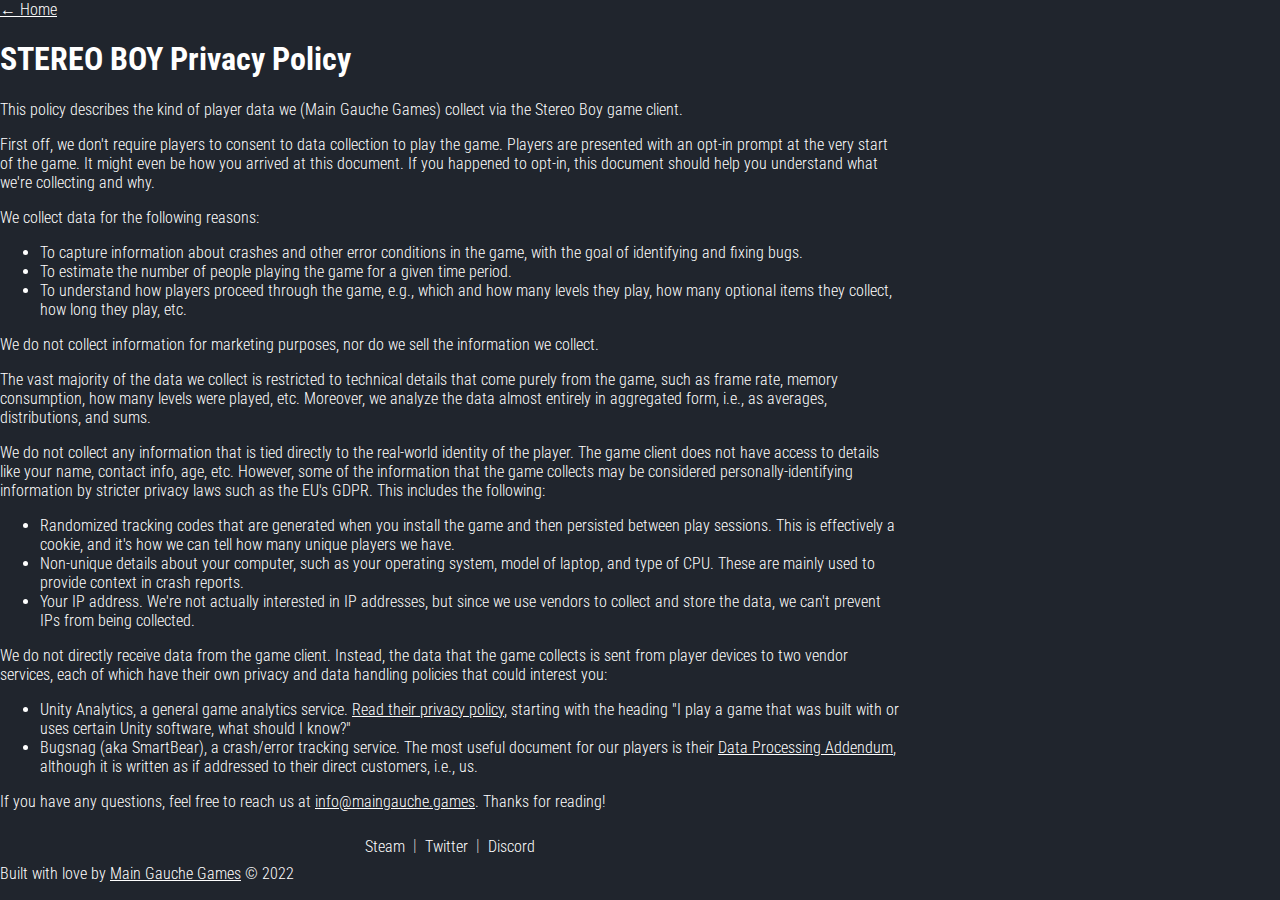
<file: privacy.html>
<!DOCTYPE html>
<html>

<head>
  <!-- Google tag (gtag.js) -->
  <script async src="https://www.googletagmanager.com/gtag/js?id=G-DM4PCHG8QN"></script>
  <script>
    window.dataLayer = window.dataLayer || [];
    function gtag(){dataLayer.push(arguments);}
    gtag('js', new Date());

    gtag('config', 'G-DM4PCHG8QN');
  </script>

  <title>STEREO BOY - MGG.006</title>
  <meta name="theme-color" content="#74c3e1" />
  <meta name='viewport' content='initial-scale=1, viewport-fit=cover'>

  <meta property="og:title" content="STEREO BOY - A sci-fi puzzle adventure" />
  <meta property="og:url" content="https://stereoboygame.com" />
  <meta property="og:description" content="Play on Steam! Available August 9, 2022 for Mac and Windows!" />
  <meta property="og:image" content="https://stereoboygame.com/meta.png" />
  <meta name="twitter:card" content="summary_large_image" />

  <link href="https://cdn.jsdelivr.net/npm/bootstrap@5.2.0-beta1/dist/css/bootstrap.min.css" rel="stylesheet"
    integrity="sha384-0evHe/X+R7YkIZDRvuzKMRqM+OrBnVFBL6DOitfPri4tjfHxaWutUpFmBp4vmVor" crossorigin="anonymous">
  <link rel="shortcut icon" href="favicon.ico" />
  <link rel="stylesheet" href="styles.css" />
</head>

<body>
  <div class="container pb-5">
    <div class="mt-5 col-10 offset-1">
      <a href="/">&larr; Home</a>
      <h1 class="mt-5">STEREO BOY Privacy Policy</h1>

      <p>This policy describes the kind of player data we (Main Gauche Games) collect via the Stereo Boy game client.
      </p>

      <p>First off, we don't require players to consent to data collection to play the game. Players are presented with
        an opt-in prompt at the very start of the game. It might even be how you arrived at this document. If you
        happened to opt-in, this document should help you understand what we're collecting and why.</p>

      <p>We collect data for the following reasons:</p>

      <ul>
        <li>To capture information about crashes and other error conditions in the game, with the goal of identifying
          and fixing bugs.</li>
        <li>To estimate the number of people playing the game for a given time period.</li>
        <li>To understand how players proceed through the game, e.g., which and how many levels they play, how many
          optional items they collect, how long they play, etc.</li>
      </ul>

      <p>We do not collect information for marketing purposes, nor do we sell the information we collect.</p>

      <p>The vast majority of the data we collect is restricted to technical details that come purely from the game,
        such as frame rate, memory consumption, how many levels were played, etc. Moreover, we analyze the data almost
        entirely in aggregated form, i.e., as averages, distributions, and sums.</p>

      <p>We do not collect any information that is tied directly to the real-world identity of the player. The game
        client does not have access to details like your name, contact info, age, etc. However, some of the information
        that the game collects may be considered personally-identifying information by stricter privacy laws such as the
        EU's GDPR. This includes the following:</p>

      <ul>
        <li>Randomized tracking codes that are generated when you install the game and then persisted between play
          sessions. This is effectively a cookie, and it's how we can tell how many unique players we have.</li>
        <li>Non-unique details about your computer, such as your operating system, model of laptop, and type of CPU. These are mainly used to provide context in crash reports.</li>
        <li>Your IP address. We're not actually interested in IP addresses, but since we use vendors to collect and
          store the data, we can't prevent IPs from being collected.</li>
      </ul>

      <p>We do not directly receive data from the game client. Instead, the data that the game collects is sent from
        player devices to two vendor services, each of which have their own privacy and data handling policies that
        could interest you:</p>

      <ul>
        <li>Unity Analytics, a general game analytics service. <a href="https://unity3d.com/legal/privacy-policy">Read
            their privacy policy</a>, starting with the heading "I play a game that was built with or uses certain Unity
          software, what should I know?"</li>
        <li>Bugsnag (aka SmartBear), a crash/error tracking service. The most useful document for our players is their
          <a href="https://smartbear.com/legal/data-processing-addendum/">Data Processing Addendum</a>, although it is
          written as if addressed to their direct customers, i.e., us.
        </li>
      </ul>

      <p>If you have any questions, feel free to reach us at <a
          href="mailto:info@maingauche.games">info@maingauche.games</a>. Thanks for reading!</p>

    </div>
  </div>

  <footer class="text-center d-flex justify-content-center align-items-center mt-5">
    <div class="container pb-4">
      <div class="links-container">
        <a href="https://store.steampowered.com/app/2073530/Stereo_Boy/" target="_blank">Steam</a>
        |
        <a href="http://twitter.com/maingauchegames/" target="_blank">Twitter</a>
        |
        <a href="https://discord.gg/rR5cqduuyK" target=" _blank">Discord</a>
      </div>

      <div>
        Built with love by
        <a href="https://maingauche.games">Main Gauche Games</a>
        &#169; 2022
      </div>
    </div>
  </footer>
</body>

</html>
</file>
<file: styles.css>
@import url('https://fonts.googleapis.com/css2?family=Roboto+Condensed:ital,wght@0,300;0,400;1,300;1,400&display=swap');

html {
  background-color: #20252D;
  font-family: "Roboto Condensed";
  font-weight: 300;
  height: 100%;
  overflow-x: hidden;
  max-width: 100%;
}

body {
  border: 0;
  margin: 0;
  position: relative;
  color: white;
  background-color: #20252D;
}

#header {
  background-color: #74c3e1;
}

#header .bg-container {
  background-image: url('background-edges-mobile-sm.jpg');
  background-position-x: center;
  background-size: cover;
  display: flex;
  flex-direction: column;
  justify-content: space-between;
  margin: 0 auto;
  height: 700px;
  padding-bottom: 100px;

}

#logo {
  max-height: 188px;
  max-width: 100%;
}

@media (max-width: 1300px) {
  #header .bg-container {
    height: 650px;
  }

  #logo {
    max-height: 150px;
  }
}

@media (max-width: 700px) {
  #header .bg-container {
    height: 550px;
  }

  #logo {
    max-height: 130px;
  }
}

a,
a:hover,
a:visited,
a:active {
  color: white;
}

#badge {
  background-color: #133a6f;
  opacity: 0.9;
  border: 2px solid white;
}

#badge-link {
  text-decoration: none;
}

#badge-link:hover #badge {
  background-color: #31bb96;
  text-decoration: underline;
}

#media {
  margin-top: -50px;
}

#media .container {
  padding: 0 15px;
  display: flex;
  flex-wrap: wrap;
  justify-content: center;
}

#media video {
  margin: 5px;
  border: 1px solid white;
  max-width: 90%;
  border-radius: 20px;
  aspect-ratio: 1 / 1;
  background-color: #666;
}

footer {
  background: #20252D;
  /* position: absolute; */
  bottom: 0;
  padding: 0;
  width: 100%;
  height: 50px;
}

.wishlist-link,
.wishlist-link:visited {
  color: rgb(66, 224, 238);
  text-decoration: none;
}

.wishlist-link:hover {
  text-decoration: underline;
}

.about-block {
  display: flex;
  margin-bottom: 20px;
  justify-content: center;
  align-items: center;

  background-repeat: no-repeat;
  background-size: cover;
  background-position: left center;

  border-radius: 20px;
  padding: 20px 0;
}

.about-block h4 {
  color: #35ebfc;
}

.about-block div {
  padding: 20px;
}

.about-block video {
  width: 480px;
  flex-shrink: 0;
}

.about-block.reversed {
  flex-direction: row-reverse;
  background-position: right center;
}

.about-block.background-1 {
  background-image: url(gradient-1.png);
}

.about-block.background-2 {
  background-image: url(gradient-2.png);
}

.about-block.background-3 {
  background-image: url(gradient-3.png);
}

.about-block.background-4 {
  background-image: url(gradient-4.png);
}

.video-container {
  position: relative;
  margin: -240px auto 0;
  width: 70%;
  padding-bottom: 39.375%;
}


@media (max-width: 700px) {
  .video-container {
    width: 90%;
    padding-bottom: 50.625%;
  }
}

#trailer {
  position: absolute;
  top: 0;
  left: 0;
  width: 100%;
  width: calc(100% - 6px);
  height: 100%;
  border: 0;
  border-radius: 20px;
  border: 4px solid rgba(255, 255, 255, 0.3);
}

.links-container {
  padding: 8px;
  color: #ccc;
  display: flex;
  align-items: center;
  justify-content: center;
}

.links-container a {
  color: white;
  text-decoration: none;
  padding: 2px 8px 0;
}

.links-container a:hover {
  text-decoration: underline;
}

@media (min-width: 1300px) {
  .about-block {
    max-width: 900px;
  }
}

@media (min-width: 768px) {
  .container {
    max-width: 900px;
  }
}

@media (max-width: 900px) {
  .about-block {
    display: block;
    padding-bottom: 0;
  }

  .about-block div {
    padding: 0 20px;
  }

  .about-block video {
    width: 100%;
    margin-top: 20px;
    margin-right: 0;
    margin-left: 0;
    margin-bottom: -8px;
    border-radius: 0 0 20px 20px;
  }
}
</file>
